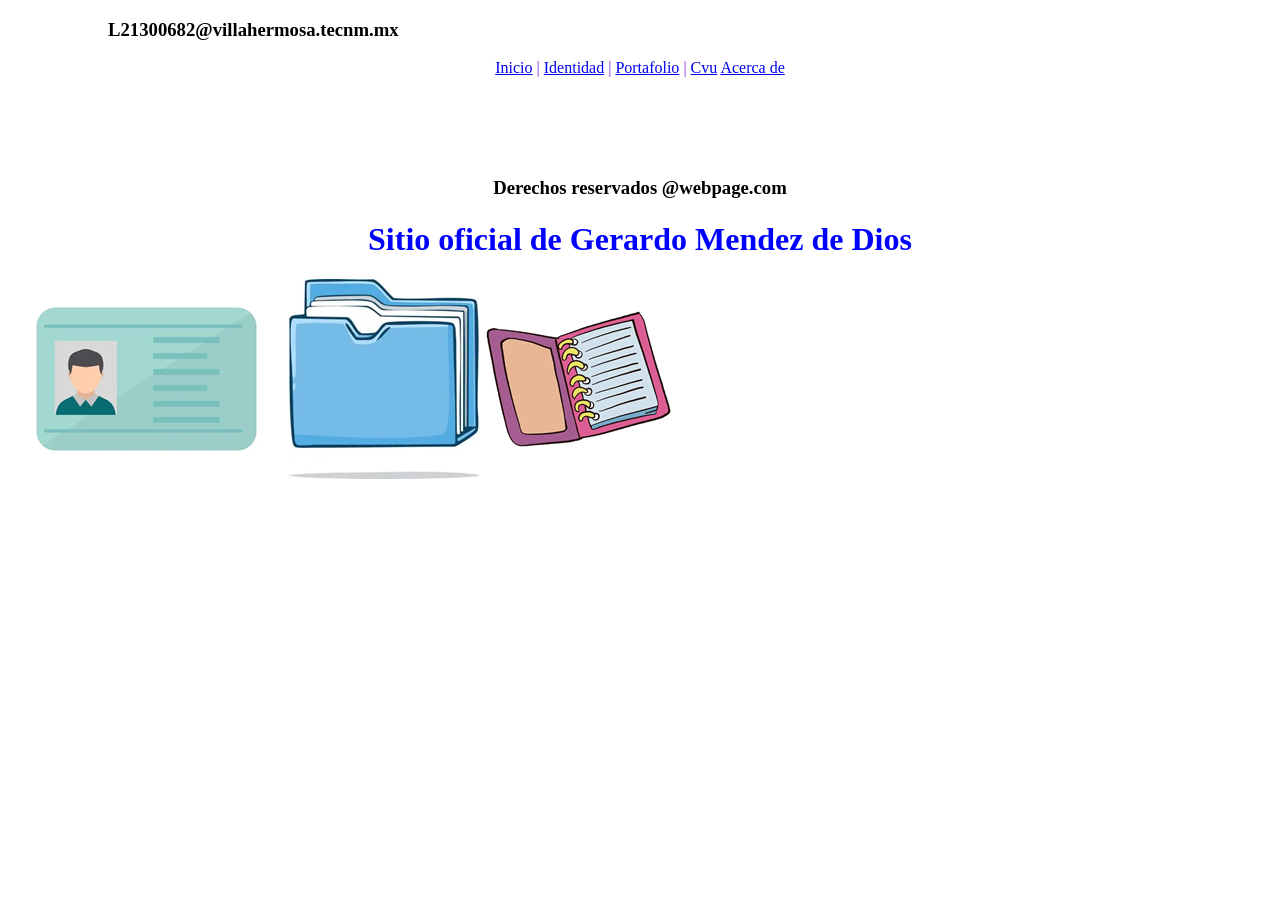
<file: index.html>
<!DOCTYPE html>
<html lang="en">
<head> 
<meta charset="UTF-8">
<meta http-equiv="X-UA-Compatible" content="IE=edge" >
<meta name="viewport" content="width=device-width, initial-scale=1.0">
<title>Mi prime proyecto git</title>
<link rel="stylesheet" type="text/css" href="css/style.css">
</head>
<body>
    <div class="header">
<h3>L21300682@villahermosa.tecnm.mx</h3>
</div>
<div class="menuHorizontal">
<a href="index.html">Inicio</a> |
<a href="identidad.html">Identidad</a> |
<a href="portafolio.html">Portafolio</a> |
<a href="cvu.html">Cvu</a>
<a href="acerca.html">Acerca de</a>
</div>
<div class="footer">
<h3>Derechos reservados @webpage.com</h3>
</div>
<div class="titulo">
<h1>Sitio oficial de Gerardo Mendez de Dios</h1>
</div>
<div class="content"
<table class="tablaPrincipal">
    <tr>
        <td><a href="identidad.html"><img src="img/identidad.jpg"></a></td>
        <td><a href="identidad.html"><img src="img/portafolio,jpg.webp"></a></td>
        <td><a href="cvu.html"><img src="img/cvu.jpg"</a></td>
    </tr>
</table>
</body>
</html>
</file>
<file: css/style.css>
.menuHorizontal{
    text-align: center;
    color: blueviolet;

}
.titulo{
    text-align: center;
    color: blue;
}

.tablaPrincipal{
    margin: auto;
    margin-top: 200px;
    color: grey (98, 97, 97);
}
.header{
    margin-left: 100px;
    color: grey (88, 88, 89);
}
.footer{
    text-align: center;
    color: grey(88, 88, 89);
    margin-top: 100px;

}
</file>
